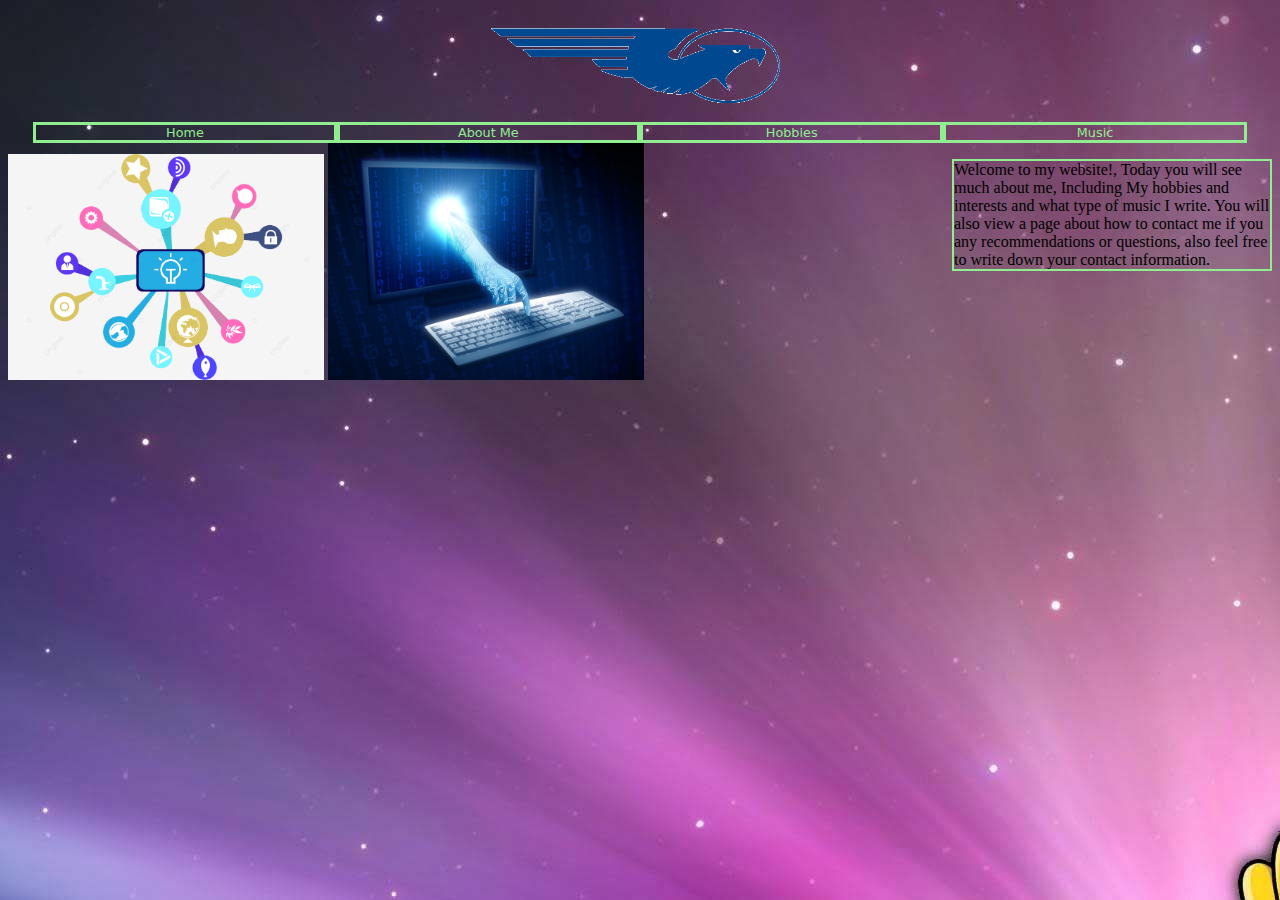
<file: index.html>
<!DOCTYPE html>
<html lang="en">

<head>

    <meta charset="utf-8" />
    <link href="css/Home.css" rel="stylesheet" />
</head>

<body>
    <header>
        <img src="images/Kettering-Fairmont-Logo1.png" alt="Fairmont Logo" />
        <nav>
            <ul>
                <li><a href="index.html">Home</a></li>
                <li><a href="About_Me.html">About Me</a></li>
                <li><a href="Hobbies_and_Interests.html">Hobbies</a></li>
                <li><a href="Music.html">Music</a></li>

            </ul>
        </nav>
    </header>

<img src="images/pngtree-information-technology-collection-colored-png-image_6660751.png" alt="decor image" />
<img src="images/iStock_000020717396_ExtraSmall.jpg" alt="decoration image" />

<p>Welcome to my website!, Today you will see much about me, Including My hobbies and interests and what type of music I write. You will also 
 view a page about how to contact me if you any recommendations or questions, also feel free to write down your contact information.</p>
 <iframe width="1800" height="380" src="https://www.youtube.com/embed/74m2BFKamls" title="10 HOURS OF MINECRAFT MAIN THEME" frameborder="0" allow="accelerometer; autoplay; clipboard-write; encrypted-media; gyroscope; picture-in-picture; web-share" referrerpolicy="strict-origin-when-cross-origin" allowfullscreen></iframe>
</body>
</html>
</file>
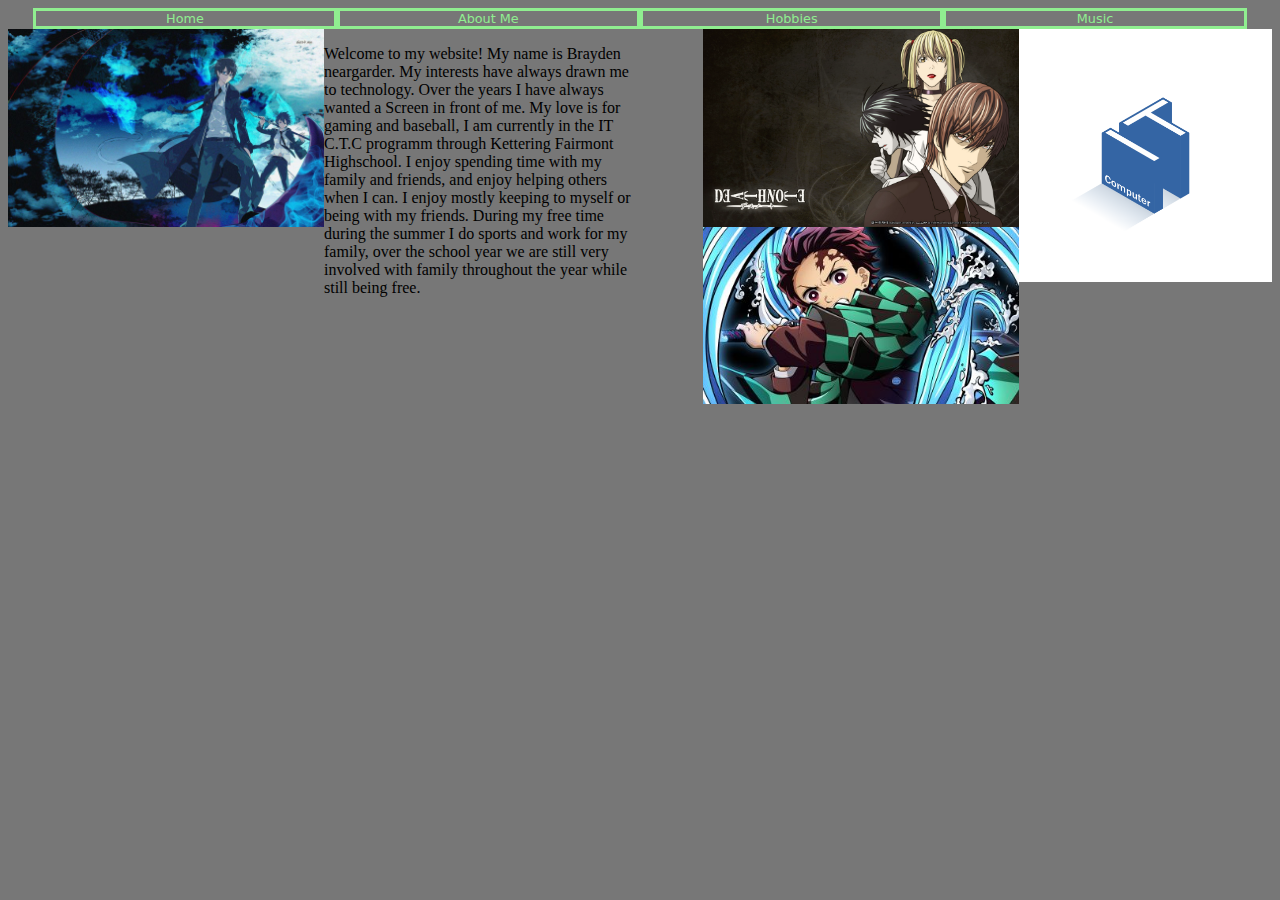
<file: About_Me.html>
<!DOCTYPE html>
<html lang="en">


<head>
    <meta charset="utf-8" />
    <link href="css/About_Me.css" rel="stylesheet" />
</head>

<header>
    <nav>
        <ul>
            <li><a href="index.html">Home</a></li>
            <li><a href="About_Me.html">About Me</a></li>
            <li><a href="Hobbies_and_Interests.html">Hobbies</a></li>
            <li><a href="Music.html">Music</a></li>
        </ul>
    </nav>
</header>
<body>
<img id="logo" src="images/687745_17745398_3209809_bb6b8305_image.png" alt="IT logo" />
<img id="blue" src="images/gMq6Dzv.jpg" alt="Blue exorcist" />
<p>
    Welcome to my website! My name is Brayden neargarder. My interests have always drawn me to technology. Over the years I have always wanted a
    Screen in front of me. My love is for gaming and baseball, I am currently in the IT C.T.C programm through Kettering Fairmont Highschool.
    I enjoy spending time with my family and friends, and enjoy helping others when I can. I enjoy mostly keeping to myself or being with my friends.
    During my free time during the summer I do sports and work for my family, over the school year we are still very involved with family throughout 
    the year while still being free.</p>
<img id="note" src="images/thumb-1920-722186.png" alt="death note" />
<img id="demon" src="images/9325.jpg" alt="demon" />
</body>
</html>
</file>
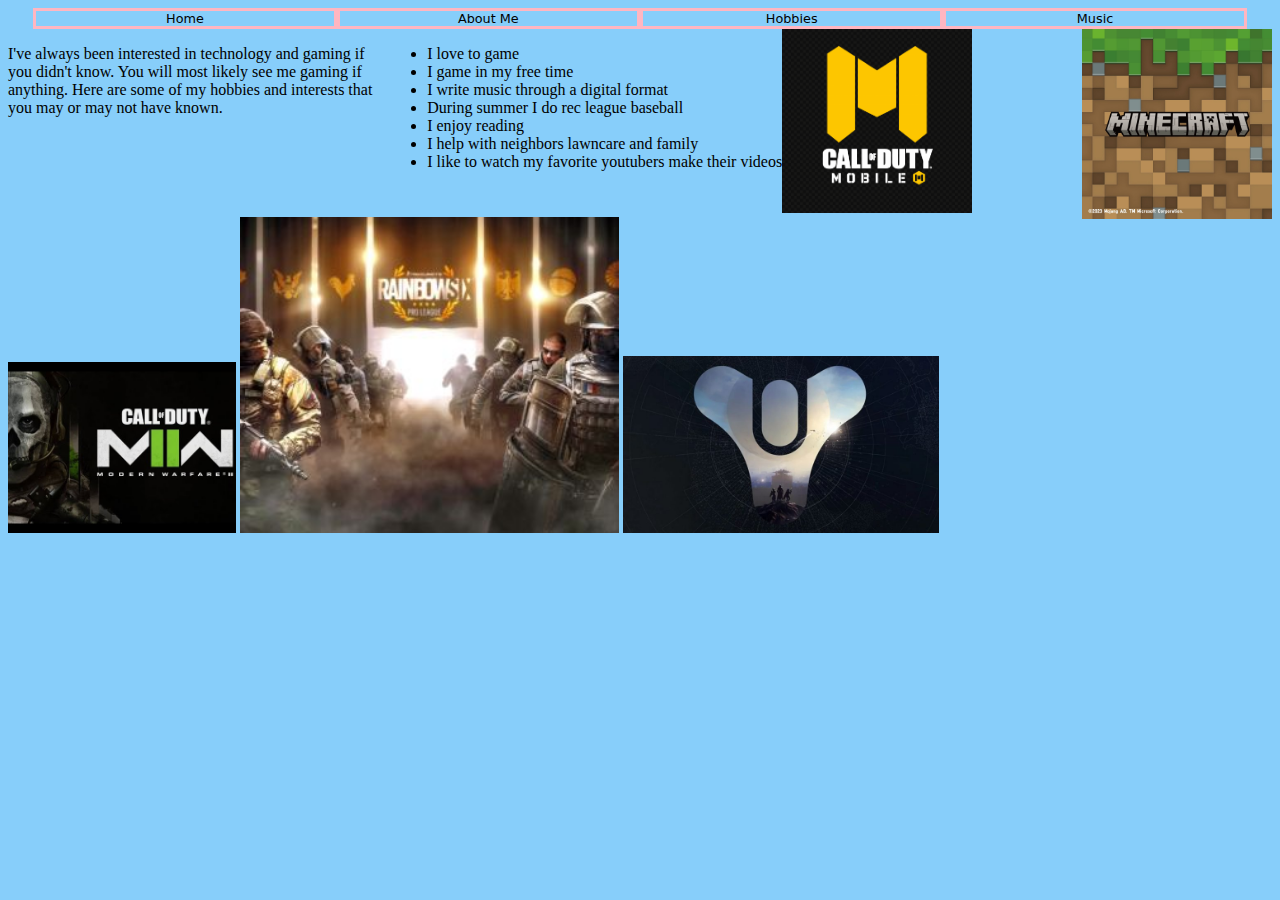
<file: Hobbies_and_Interests.html>
<!DOCTYPE html>
<html lang="en">

<head>
    <meta charset="utf-8" />
    <link href="css/Hobbies_and_Interests.css" rel="stylesheet" />
</head>

<header>
    <nav>
        <ul>
            <li><a href="index.html">Home</a></li>
            <li><a href="About_Me.html">About Me</a></li>
            <li><a href="Hobbies_and_Interests.html">Hobbies</a></li>
            <li><a href="Music.html">Music</a></li>
        </ul>
    </nav>
</header>

<body>

    <p>I've always been interested in technology and gaming if you didn't know. You will most likely see me gaming if
        anything. Here are some of
        my hobbies and interests that you may or may not have known.</p>

    <ul>
        <li><a>I love to game</a></li>
        <li><a>I game in my free time</a></li>
        <li><a>I write music through a digital format</a></li>
        <li><a>During summer I do rec league baseball</a></li>
        <li><a>I enjoy reading</a></li>
        <li><a>I help with neighbors lawncare and family</a></li>
        <li><a>I like to watch my favorite youtubers make their videos</a></li>
    </ul>
</body>

<img id="craft" src="images/res0a0b0a667a2ba9d0fb9aba1a2da79f79fr.jpg" alt="minecraft" />
<img id="codm" src="images/-416064762261taxkpnzaq.png" alt="codm" />
<img id="mw2" src="images/hqdefault.jpg" alt="mw2" />
<img  id="siege" src="images/thumb-Rainbow-6.jpg" alt="rainbow" />
<img id="dest" src="images/Destiny2-2-min-768x430.jpeg" alt="destiny" />

<iframe width="560" height="315" src="https://www.youtube.com/embed/yxrrZ2d805w?si=6FuHeVC8v2WlpPrG" title="YouTube video player" frameborder="0" allow="accelerometer; autoplay; clipboard-write; encrypted-media; gyroscope; picture-in-picture; web-share" referrerpolicy="strict-origin-when-cross-origin" allowfullscreen></iframe>
</file>
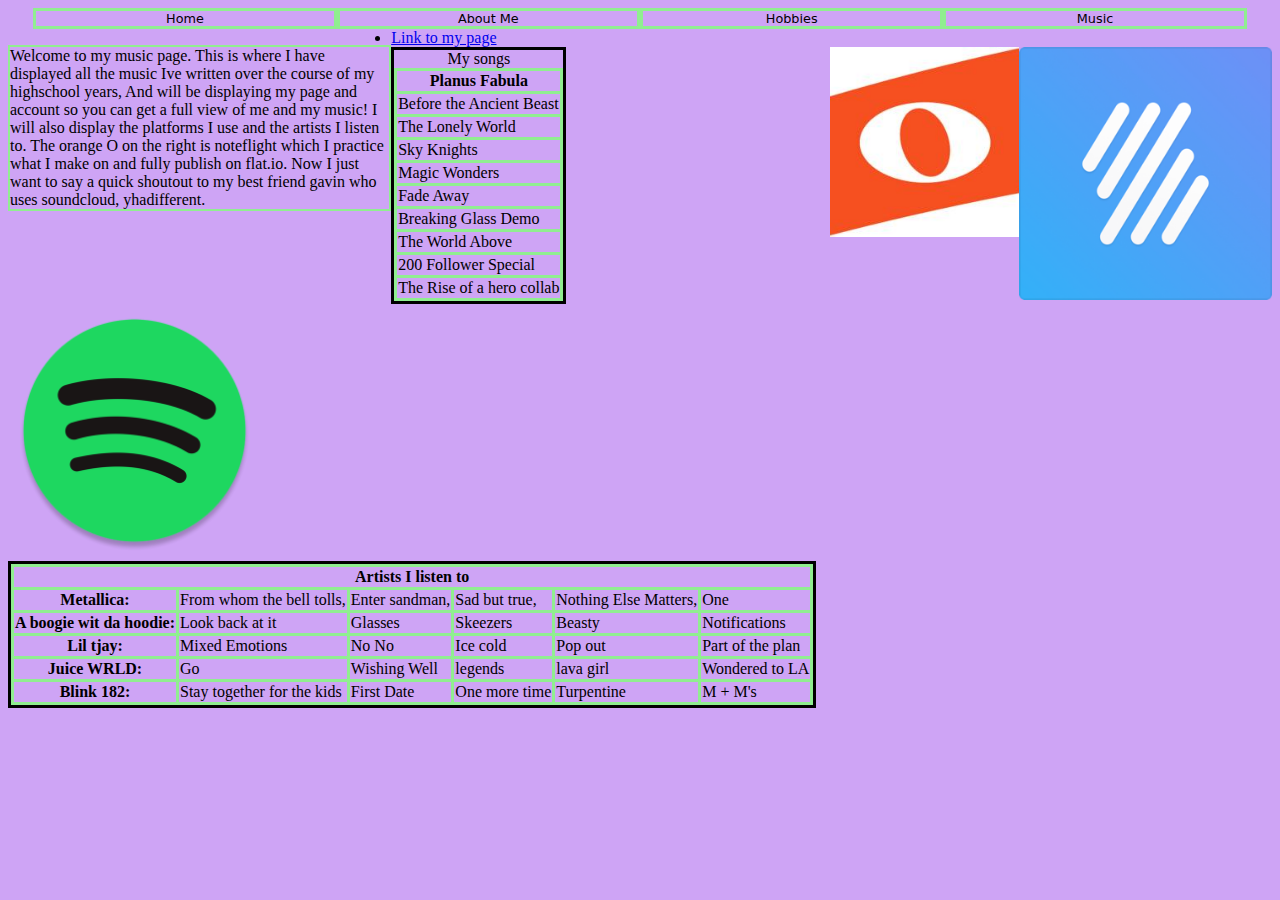
<file: Music.html>
<!DOCTYPE html>
<html lang="en">


<head>
    <meta charset="utf-8" />
    <link href="css/Music.css" rel="stylesheet" />
</head>

<header>
    <nav>
        <ul>
            <li><a href="index.html">Home</a></li>
            <li><a href="About_Me.html">About Me</a></li>
            <li><a href="Hobbies_and_Interests.html">Hobbies</a></li>
            <li><a href="Music.html">Music</a></li>
        </ul>
    </nav>
</header>


<p>Welcome to my music page. This is where I have displayed all the music Ive written over the course of my highschool
    years, And will be displaying
    my page and account so you can get a full view of me and my music! I will also display the platforms I use and the
    artists I listen to. The orange O on the right is noteflight which I practice what I make on and fully publish on
    flat.io.
    Now I just want to say a quick shoutout to my best friend gavin who uses soundcloud, yhadifferent. </p>
<li><a href="https://flat.io/@master_emerald_9">Link to my page</a></li>

<body>

    <img id="flat"
        src="images/apps.16670.6567bbf5-49a1-4f8b-9ab8-215441d864ae.e51805d5-4d5c-4c8f-8d2f-bdbea2cefc08.2a5814e2-4adf-422b-a24f-f65fdc011768.png"
        alt="flatio" />

    <img id="notef" src="images/noteflight.jpg" alt="noteflight" />

    <table>
        <caption>My songs</caption>
        <thead>
            <th>Planus Fabula</th>
        </thead>
        <tbody>
            <tr>
                <td>Before the Ancient Beast</td>
            </tr>
            <tr>
                <td>The Lonely World</td>
            </tr>
            <tr>
                <td>Sky Knights</td>
            </tr>
            <tr>
                <td>
                    Magic Wonders
                </td>
            </tr>
            <tr>
                <td>
                    Fade Away
                </td>
            </tr>
            <tr>
                <td>
                    Breaking Glass Demo
                </td>
            </tr>
            <tr>
                <td>
                    The World Above
                </td>
            </tr>
            <tr>
                <td>
                    200 Follower Special
                </td>
            </tr>
            <tr>
                <td>
                    The Rise of a hero collab
                </td>
            </tr>
        </tbody>
    </table>

    <img id="spot" src="images/Spotify-App-Icon-Large.png" alt="spot" />

    <table>
        <thead>
            <th colspan="6">Artists I listen to</th>
        </thead>
        <tbody>
            <tr>
                <th>Metallica:</th>
                <td>From whom the bell tolls,</td>
                <td>Enter sandman,</td>
                <td>Sad but true,</td>
                <td>Nothing Else Matters,</td>
                <td> One</td>
            </tr>
            <tr>
                <th>A boogie wit da hoodie:</th>
                <td>Look back at it</td>
                <td>Glasses</td>
                <td>Skeezers</td>
                <td>Beasty</td>
                <td>Notifications</td>
            </tr>
            <tr>
                <th>Lil tjay:</th>
                <td>Mixed Emotions</td>
                <td>No No</td>
                <td>Ice cold</td>
                <td>Pop out</td>
                <td>Part of the plan</td>
            </tr>
            <tr>
                <th>Juice WRLD:</th>
                <td>Go</td>
                <td>Wishing Well</td>
                <td>legends</td>
                <td>lava girl</td>
                <td>Wondered to LA</td>
            </tr>
            <tr>
                <th>Blink 182:</th>
                <td>Stay together for the kids</td>
                <td>First Date</td>
                <td>One more time</td>
                <td>Turpentine</td>
                <td>M + M's</td>
            </tr>
       
        </tbody>
    </table>
</body>
</html>
</file>
<file: css/Home.css>
@charset "utf-8";


html {
    background-image:url("../images/wp5531836.jpg")
}
header{
    width: 100%;
    height: 20%;
    text-align: center;
}

img{
    height: 25%;
    width: 25%;
}


/* Nav bar */
nav {
	width: 25%;
	float: left;
	margin: 6% 2% 0% 0%;
}

nav ul li {
	font-family: "Lucida Grande", "Lucida Sans Unicode", "Lucida Sans", "DejaVu Sans", Verdana, sans-serif;
	font-size: 0.8em;
    
}

nav ul li a {
	color: lightgreen;
	text-decoration: none;
	display: block;
	margin-bottom: 8%;
}
nav ul li a:visited {
	color: lightgreen;
}
nav ul li a:hover {
	background-color: #222;
	color: white;
}
nav ul li a:focus {
	outline: thin dotted;
}
nav ul li a:hover, nav ul li a:active {
	outline: 0;
}




nav ul li {
	display: table-cell;
	width: 15%;
	text-align: center;
	margin-right: 2%;
	border: 3px solid lightgreen;
	border-collapse: collapse;
}
nav ul li a {
	margin-bottom: 0;
}
nav {
	display: table;
	width: 96%;
	margin: 0 auto;
	float: none;
}
nav ul {
	display: table-row;
	margin: 0;
}
nav ul li:last-of-type {
	margin-right: 0%;
}

/* Paragraph */
p{
    float: right;
    width: 25%;
    border: 2px solid lightgreen;
}

@media (max-aspect-ratio: 1/1){
    .content {
        width: 100%;
        background-position: center;
        background-size: cover;
        background-repeat: no-repeat;
    
        height: 40vh;
    }
    }
</file>
<file: css/About_Me.css>
@charset "utf-8";

html{
    background-color: rgb(119, 119, 119);
}

/* Nav bar */
nav {
	width: 25%;
	float: left;
	margin: 6% 2% 0% 0%;
}

nav ul li {
	font-family: "Lucida Grande", "Lucida Sans Unicode", "Lucida Sans", "DejaVu Sans", Verdana, sans-serif;
	font-size: 0.8em;
    
}

nav ul li a {
	color: lightgreen;
	text-decoration: none;
	display: block;
	margin-bottom: 8%;
}
nav ul li a:visited {
	color: lightgreen;
}
nav ul li a:hover {
	background-color: #222;
	color: white;
}
nav ul li a:focus {
	outline: thin dotted;
}
nav ul li a:hover, nav ul li a:active {
	outline: 0;
}




nav ul li {
	display: table-cell;
	width: 15%;
	text-align: center;
	margin-right: 2%;
	border: 3px solid lightgreen;
	border-collapse: collapse;
}
nav ul li a {
	margin-bottom: 0;
}
nav {
	display: table;
	width: 96%;
	margin: 0 auto;
	float: none;
}
nav ul {
	display: table-row;
	margin: 0;
}
nav ul li:last-of-type {
	margin-right: 0%;
}


p{
    float: left;
    width: 25%;
}

img{
 float: right;
 width: 25%
}

#logo {
    width: 20%;
    height: 20%;
}

#blue {
    width: 25%;
    height: 25%;
    float: left;
}

#note {
    width: 25%;
    height: 25%;
}

#demon{
    width: 25%;
    height: 25%;
    }

    @media (max-aspect-ratio: 1/1){
        .content {
            width: 100%;
            background-repeat: no-repeat;
        }
    
    }
</file>
<file: css/Hobbies_and_Interests.css>
@charset "utf-8";

/*nav bar*/
nav {
	width: 25%;
	float: left;
	margin: 6% 2% 0% 0%;
}

nav ul li {
	font-family: "Lucida Grande", "Lucida Sans Unicode", "Lucida Sans", "DejaVu Sans", Verdana, sans-serif;
	font-size: 0.8em;
    
}

nav ul li a {
	color: black;
	text-decoration: none;
	display: block;
	margin-bottom: 8%;
}
nav ul li a:visited {
	color: black;
}
nav ul li a:hover {
	background-color: #222;
	color: white;
}
nav ul li a:focus {
	outline: thin dotted;
}
nav ul li a:hover, nav ul li a:active {
	outline: 0;
}




nav ul li {
	display: table-cell;
	width: 15%;
	text-align: center;
	margin-right: 2%;
	border: 3px solid lightpink;
	border-collapse: collapse;
}
nav ul li a {
	margin-bottom: 0;
}
nav {
	display: table;
	width: 96%;
	margin: 0 auto;
	float: none;
}
nav ul {
	display: table-row;
	margin: 0;
}
nav ul li:last-of-type {
	margin-right: 0%;
}

/* Background*/

html{
    background-color: lightskyblue;
}

p{
    float: left;
    width: 30%;
}
body{
    height: 100%;
}
body> ul {
    float: left;
}

/* Images*/
#craft{
    width: 15%;
    height: 15%;
    float: right;
}

#codm{
    width: 15%;
    height: 15%;
}

#mw2{
    width: 18%;
    height: 18%;
}

#siege{
    width: 30%;
    height: 20%;
}


#dest{
    width: 25%;
    height: 25%;
}
</file>
<file: css/Music.css>
@charset "utf-8";

html {
    background-color: rgb(206, 164, 245);
}


/* Nav bar */
nav {
    width: 25%;
    float: left;
    margin: 6% 2% 0% 0%;
}

nav ul li {
    font-family: "Lucida Grande", "Lucida Sans Unicode", "Lucida Sans", "DejaVu Sans", Verdana, sans-serif;
    font-size: 0.8em;

}

nav ul li a {
    color: black;
    text-decoration: none;
    display: block;
    margin-bottom: 8%;
}

nav ul li a:visited {
    color: black;
}

nav ul li a:hover {
    background-color: #222;
    color: white;
}

nav ul li a:focus {
    outline: thin dotted;
}

nav ul li a:hover,
nav ul li a:active {
    outline: 0;
}




nav ul li {
    display: table-cell;
    width: 15%;
    text-align: center;
    margin-right: 2%;
    border: 3px solid lightgreen;
    border-collapse: collapse;
}

nav ul li a {
    margin-bottom: 0;
}

nav {
    display: table;
    width: 96%;
    margin: 0 auto;
    float: none;
}

nav ul {
    display: table-row;
    margin: 0;
}

nav ul li:last-of-type {
    margin-right: 0%;
}

/*paragraphs*/
p{
    float: left;
    width: 30%;
    border: 2px solid lightgreen;
}

/*images*/

#flat{
    float: right;
    width: 20%;
    height: 20%;
}

#notef{
    width: 15%;
    height: 15%;
    float: right;
}

#spot{
    width: 20%;
    height: 20%;
}

table{
    display: table-cell;
    border: 3px solid black;
	border-collapse: collapse;
}

td,th{
    border: 3px solid lightgreen;

}

@media (max-aspect-ratio: 1/1){
    .content {
        width: 100%;
        background-repeat: no-repeat;
    }

}
</file>
